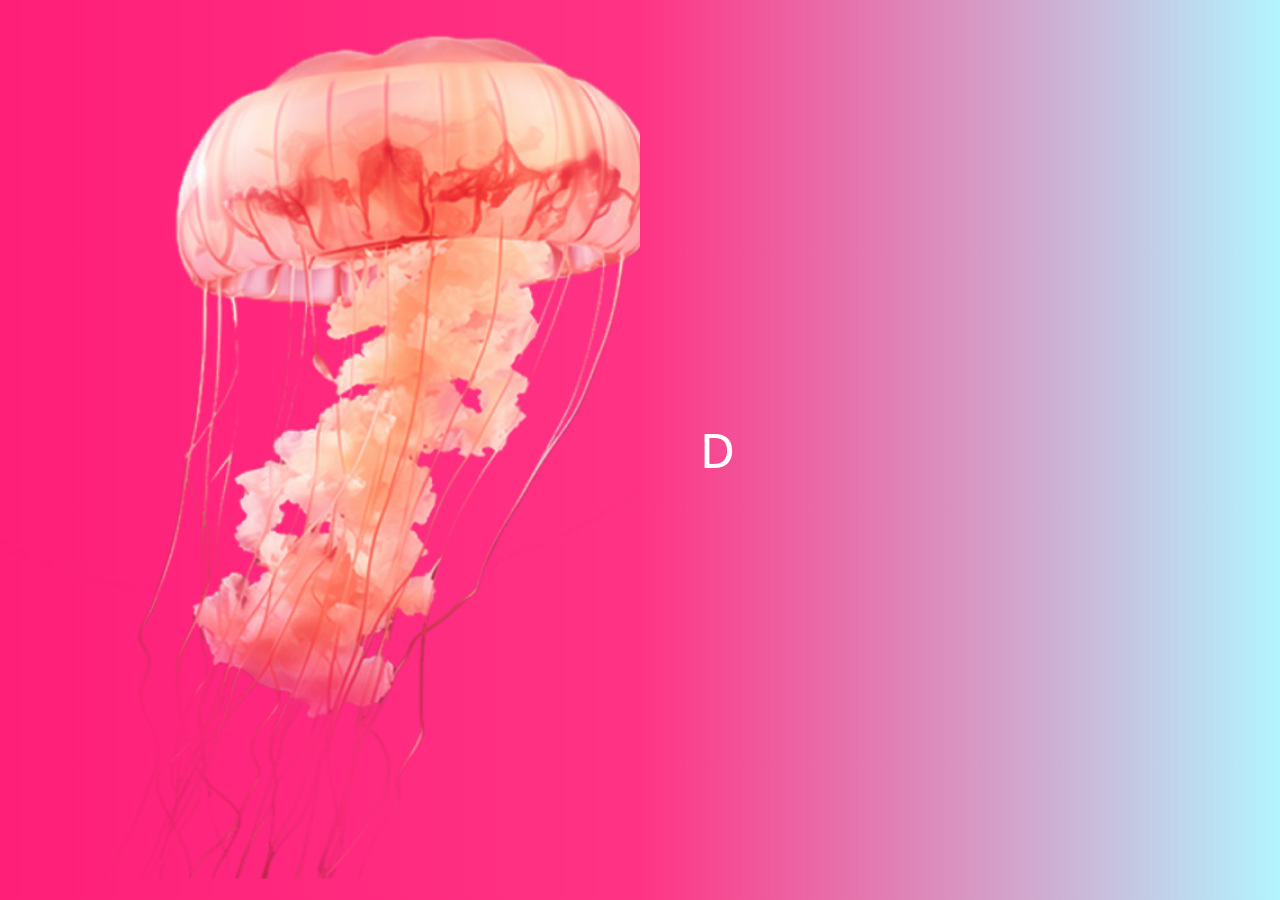
<file: index.html>
<!DOCTYPE html>
<html lang="en">
  <head>
    <title>TITLE</title>
    <meta http-equiv="X-UA-Compatible" content="IE=edge" />
    <meta name="viewport" content="width=device-width, initial-scale=1" />
    <meta charset="UTF-8" />

    <!-- Font -->

    <link href="https://fonts.googleapis.com/css?family=Open+Sans:400,700%7CPoppins:400,500" rel="stylesheet" />

    <link href="css/common-css/ionicons.css" rel="stylesheet" />

    <link rel="stylesheet" href="css/common-css/jquery.classycountdown.css" />

    <link href="css/styles.css" rel="stylesheet" />

    <link href="css/responsive.css" rel="stylesheet" />
  </head>
  <body>
    <div class="main-area">
      <section class="left-section" style="background-image: url(images/jellyfish02.png)"></section>
      <!-- left-section -->

      <section class="right-section full-height">
        <!-- <a class="logo" href="#"><img src="images/logo-white.png" alt="Logo" /></a> -->

        <div class="display-table">
          <div class="display-table-cell">
            <div class="main-content">
              <!-- <h2 class="title"><b>Devloping for Her🧜🏻‍♀... </b></h2> -->
              <div><span class="typed-text"></span><span class="cursor">&nbsp;</span></div>
              <!-- <p class="desc">Our website is currently undergoing scheduled maintenance. We Should be back shortly. Thank you for your patience.</p> -->

              <!-- <div class="email-input-area">
                <form method="">
                  <input class="email-input" name="email" type="text" placeholder="Enter your email" />
                  <button class="submit-btn"><b>NOTIFY US</b></button>
                </form>
              </div> -->
              <!-- email-input-area -->

              <!-- <p class="post-desc">Sign up now to get early notification of our lauch date!</p> -->
            </div>
            <!-- main-content -->
          </div>
          <!-- display-table-cell -->
        </div>
        <!-- display-table -->
      </section>
      <!-- right-section -->
    </div>
    <!-- main-area -->

    <!-- SCIPTS -->

    <script src="js/common-js/jquery-3.1.1.min.js"></script>

    <script src="js/common-js/jquery.countdown.min.js"></script>

    <script src="js/common-js/scripts.js"></script>
    <script src="js/common-js/typewriting.js"></script>
  </body>
</html>
</file>
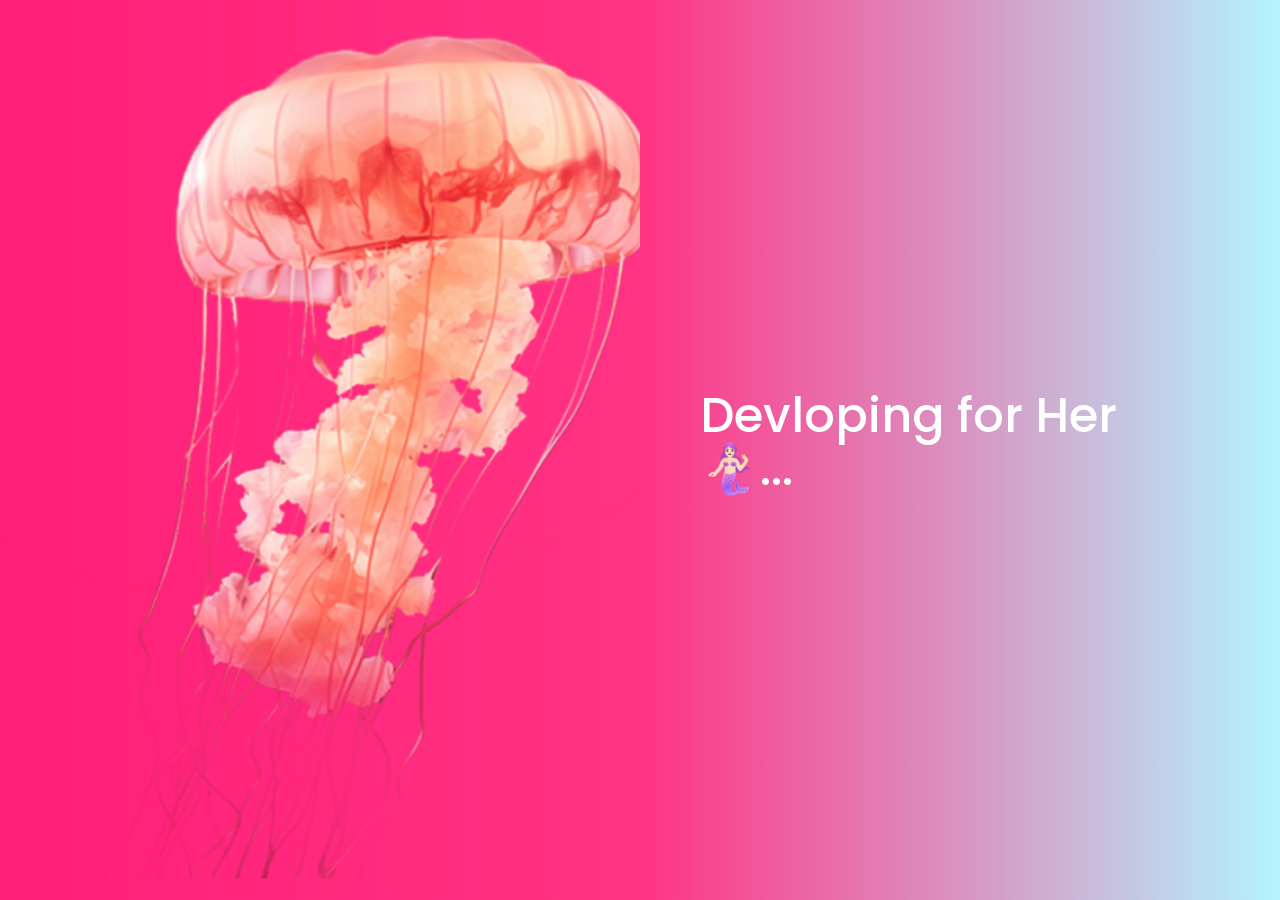
<file: 04-comming-soon.html>
<!DOCTYPE html>
<html lang="en">
  <head>
    <title>TITLE</title>
    <meta http-equiv="X-UA-Compatible" content="IE=edge" />
    <meta name="viewport" content="width=device-width, initial-scale=1" />
    <meta charset="UTF-8" />

    <!-- Font -->

    <link href="https://fonts.googleapis.com/css?family=Open+Sans:400,700%7CPoppins:400,500" rel="stylesheet" />

    <link href="css/common-css/ionicons.css" rel="stylesheet" />

    <link rel="stylesheet" href="css/common-css/jquery.classycountdown.css" />

    <link href="css/styles.css" rel="stylesheet" />

    <link href="css/responsive.css" rel="stylesheet" />
  </head>
  <body>
    <div class="main-area">
      <section class="left-section" style="background-image: url(images/jellyfish02.png)"></section>
      <!-- left-section -->

      <section class="right-section full-height">
        <!-- <a class="logo" href="#"><img src="images/logo-white.png" alt="Logo" /></a> -->

        <div class="display-table">
          <div class="display-table-cell">
            <div class="main-content">
              <h2 class="title"><b>Devloping for Her🧜🏻‍♀... </b></h2>
              <!-- <p class="desc">Our website is currently undergoing scheduled maintenance. We Should be back shortly. Thank you for your patience.</p> -->

              <!-- <div class="email-input-area">
                <form method="">
                  <input class="email-input" name="email" type="text" placeholder="Enter your email" />
                  <button class="submit-btn"><b>NOTIFY US</b></button>
                </form>
              </div> -->
              <!-- email-input-area -->

              <!-- <p class="post-desc">Sign up now to get early notification of our lauch date!</p> -->
            </div>
            <!-- main-content -->
          </div>
          <!-- display-table-cell -->
        </div>
        <!-- display-table -->

        <!-- <ul class="footer-icons">
          <li>Stay in touch :</li>
          <li>
            <a href="#"><i class="ion-social-facebook"></i></a>
          </li>
          <li>
            <a href="#"><i class="ion-social-twitter"></i></a>
          </li>
          <li>
            <a href="#"><i class="ion-social-googleplus"></i></a>
          </li>
          <li>
            <a href="#"><i class="ion-social-instagram-outline"></i></a>
          </li>
          <li>
            <a href="#"><i class="ion-social-pinterest"></i></a>
          </li>
        </ul> -->
      </section>
      <!-- right-section -->
    </div>
    <!-- main-area -->

    <!-- SCIPTS -->

    <script src="js/common-js/jquery-3.1.1.min.js"></script>

    <script src="js/common-js/jquery.countdown.min.js"></script>

    <script src="js/common-js/scripts.js"></script>
  </body>
</html>
</file>
<file: css/styles.css>
/*
====================================================

* 	[Master Stylesheet]
	
	Theme Name :  
	Version    :  
	Author     :  
	Author URI :  

====================================================

	TOC
	
	1. PRIMARY STYLES
	2. COMMONS FOR PAGE DESIGN
		JQUERY LIGHT BOX
	3. LEFT SECTION
	4. RIGHT SECTION
	
====================================================

/* ---------------------------------
1. PRIMARY STYLES
--------------------------------- */

html {
  font-size: 100%;
  height: 100%;
  width: 100%;
  overflow-x: hidden;
  margin: 0px;
  padding: 0px;
  touch-action: manipulation;
}

body {
  font-size: 16px;
  font-family: 'Open Sans', sans-serif;
  width: 100%;
  height: 100%;
  margin: 0;
  font-weight: 400;
  -webkit-font-smoothing: antialiased;
  -moz-osx-font-smoothing: grayscale;
  word-wrap: break-word;
  overflow-x: hidden;
  color: #333;
}

h1,
h2,
h3,
h4,
h5,
h6,
p,
a,
ul,
span,
li,
img,
inpot,
button {
  margin: 0;
  padding: 0;
}

h1,
h2,
h3,
h4,
h5,
h6 {
  line-height: 1.5;
  font-weight: inherit;
}

h1,
h2,
h3 {
  font-family: 'Poppins', sans-serif;
}

p {
  line-height: 1.6;
  font-size: 1.05em;
  font-weight: 400;
  color: #555;
}

h1 {
  font-size: 3.5em;
  line-height: 1;
}
h2 {
  font-size: 3em;
  line-height: 1.1;
}
h3 {
  font-size: 2.5em;
}
h4 {
  font-size: 1.5em;
}
h5 {
  font-size: 1.2em;
}
h6 {
  font-size: 0.9em;
  letter-spacing: 1px;
}

a,
button {
  display: inline-block;
  text-decoration: none;
  color: inherit;
  transition: all 0.3s;
  line-height: 1;
}

a:focus,
a:active,
a:hover,
button:focus,
button:active,
button:hover,
a b.light-color:hover {
  text-decoration: none;
  color: #e45f74;
}

b {
  font-weight: 500;
}

img {
  width: 100%;
}

li {
  list-style: none;
  display: inline-block;
}

span {
  display: inline-block;
}

button {
  outline: 0;
  border: 0;
  background: none;
  cursor: pointer;
}

b.light-color {
  color: #444;
}

.icon {
  font-size: 1.1em;
  display: inline-block;
  line-height: inherit;
}

[class^='icon-']:before,
[class*=' icon-']:before {
  line-height: inherit;
}

html {
  -webkit-box-sizing: border-box;
  box-sizing: border-box;
}

*,
*::before,
*::after {
  -webkit-box-sizing: inherit;
  box-sizing: inherit;
}

/* ---------------------------------
2. COMMONS FOR PAGE DESIGN
--------------------------------- */

.center-text {
  text-align: center;
}

.display-table {
  display: table;
  height: 100%;
  width: 100%;
}

.display-table-cell {
  display: table-cell;
  vertical-align: middle;
}

::-webkit-input-placeholder {
  font-size: 0.9em;
  letter-spacing: 1px;
}

::-moz-placeholder {
  font-size: 0.9em;
  letter-spacing: 1px;
}

:-ms-input-placeholder {
  font-size: 0.9em;
  letter-spacing: 1px;
}

:-moz-placeholder {
  font-size: 0.9em;
  letter-spacing: 1px;
}

.full-height {
  height: 100%;
}

.position-static {
  position: static;
}

.font-white {
  color: #fff;
}

.main-area {
  position: relative;
  height: 100%;
  background: linear-gradient(to left, #b3f4ff, #ff3384, #ff1f78);
  /* background: #0c0d0f; */
  color: #fff;
}

/* ---------------------------------
3. LEFT SECTION
--------------------------------- */

.left-section {
  position: absolute;
  top: 0;
  bottom: 0;
  left: 0;
  min-height: 100%;
  width: 50%;
  background-size: cover;
}

#normal-countdown {
  text-align: center;
}

#normal-countdown .time-sec {
  position: relative;
  display: inline-block;
  margin: 2.5%;
  height: 120px;
  width: 120px;
  border-radius: 100px;
  background: #fff;
  box-shadow: 0px 0px 0px 5px rgba(255, 255, 255, 0.4);
  color: #f84982;
}

#normal-countdown .time-sec .main-time {
  font-weight: 500;
  line-height: 100px;
}

#normal-countdown .time-sec span {
  position: absolute;
  bottom: 25px;
  left: 50%;
  transform: translateX(-50%);
}

/* ---------------------------------
4. RIGHT SECTION
--------------------------------- */

.right-section {
  float: right;
  width: 50%;
  position: relative;
  padding: 0 60px;
}

.right-section .logo {
  position: absolute;
  top: 40px;
  height: 30px;
}

.right-section .logo img {
  height: 100%;
  width: auto;
}

.right-section .main-content {
  padding: 40px 40px 40px 0;
}

.main-content .title {
  margin-bottom: 15px;
}

.typed-text {
  font-size: 3em;
  line-height: 1.1;
  font-weight: 500;
}

.main-content .desc {
  color: #eee;
}

.main-content .email-input-area {
  margin: 40px 0 20px;
  position: relative;
  width: 400px;
  height: 47px;
}

.main-content .email-input-area .email-input {
  width: 100%;
  position: absolute;
  top: 0;
  bottom: 0;
  left: 0;
  border-radius: 2px;
  border: 0;
  outline: 0;
  padding: 0 140px 0 25px;
  transition: all 0.2s;
  background: #f1f2f3;
  box-shadow: inset 0 0 1px rgba(0, 0, 0, 0.1);
  border: 1px solid transparent;
}

.main-content .email-input-area .email-input:focus {
  border-color: #f89fbc;
}

.main-content .email-input-area .submit-btn {
  width: 120px;
  text-align: center;
  position: absolute;
  top: 0;
  bottom: 0;
  right: 0;
  font-size: 0.9em;
  outline: 0;
  border-radius: 0 2px 2px 0;
  transition: all 0.3s;
  background: #f84982;
  color: #fff;
}

.main-content .email-input-area .submit-btn:hover {
  background: #e40b52;
}

.main-content .post-desc {
  color: #999;
}

.right-section .footer-icons {
  position: absolute;
  bottom: 30px;
}

.right-section .footer-icons > li > a {
  display: inline-block;
  font-size: 1.07em;
  padding: 0 0px;
}

.right-section .footer-icons > li:first-child {
  margin-right: 10px;
}

.right-section .footer-icons > li > a > i {
  display: inline-block;
  height: 35px;
  line-height: 33px;
  transition: all 0.2s;
  border-radius: 40px;
  text-align: center;
  width: 35px;
}

.right-section .footer-icons > li > a:hover > i {
  border: 1px solid;
}

.right-section .footer-icons > li > a > i[class*='facebook'] {
  color: #2a61d6;
  border-color: #2a61d6;
}
.right-section .footer-icons > li > a > i[class*='twitter'] {
  color: #3aa4f8;
  border-color: #3aa4f8;
}
.right-section .footer-icons > li > a > i[class*='google'] {
  color: #f43846;
  border-color: #f43846;
}
.right-section .footer-icons > li > a > i[class*='instagram'] {
  color: #8f614a;
  border-color: #8f614a;
}
.right-section .footer-icons > li > a > i[class*='pinterest'] {
  color: #e1c013;
  border-color: #e1c013;
}
</file>
<file: css/responsive.css>
/* Screens Resolution : 992px
-------------------------------------------------------------------------- */
@media only screen and (max-width: 1200px) {
  /* ---------------------------------
	4. RIGHT SECTION
	--------------------------------- */

  .date-countdown {
    width: 100%;
  }
}

/* Screens Resolution : 992px
-------------------------------------------------------------------------- */
@media only screen and (max-width: 992px) {
  /* ---------------------------------
	1. PRIMARY STYLES
	--------------------------------- */
  .right-section {
    position: absolute;
    top: 60px;
    bottom: 0;
    /* background-color: red; */
  }

  .display-table {
    background-color: rgba(80, 77, 77, 0.142);
    border-radius: 20px;
    padding: 0 30px;
  }

  .main-area {
    position: relative;
    /* height: 200vh; */
  }

  /* ---------------------------------
	3. RIGHT SECTION
	--------------------------------- */

  .right-section {
    float: none;
    width: 100%;
    height: 50%;
  }

  .right-section .main-content {
    padding: 40px 0;
  }

  .main-content .email-input-area {
    width: 100%;
  }

  .main-content .email-input-area .email-input {
    padding: 0 115px 0 20px;
  }

  .main-content .email-input-area .submit-btn {
    width: 80px;
  }

  .right-section .footer-icons > li > a > i {
    height: 30px;
    line-height: 28px;
    width: 30px;
  }

  /* ---------------------------------
	4. LEFT SECTION
	--------------------------------- */

  .left-section {
    position: static;
    width: 100%;
    height: 50%;
  }

  .date-countdown {
    width: 100%;
  }

  .date-countdown .time_circles > div > h4 {
    font-size: 0.7em !important;
  }
}

/* Screens Resolution : 767px
-------------------------------------------------------------------------- */
@media only screen and (max-width: 767px) {
  /* ---------------------------------
	1. PRIMARY STYLES
	--------------------------------- */

  p {
    line-height: 1.4;
  }

  h1 {
    font-size: 2.8em;
    line-height: 1;
  }
  h2 {
    font-size: 2.2em;
    line-height: 1.1;
  }
  h3 {
    font-size: 1.8em;
  }
}

/* Screens Resolution : 479px
-------------------------------------------------------------------------- */
@media only screen and (max-width: 479px) {
  .right-section {
    position: absolute;
    top: 100px;
    bottom: 0;
    /* background-color: red; */
  }

  /* ---------------------------------
	1. PRIMARY STYLES
	--------------------------------- */

  body {
    font-size: 13px;
  }

  /* ---------------------------------
	4. REMAINING TIME
	--------------------------------- */

  #normal-countdown .time-sec {
    height: 100px;
    width: 100px;
    margin: 5%;
  }

  #normal-countdown .time-sec .main-time {
    line-height: 80px;
  }

  /* ---------------------------------
	4. RIGHT SECTION
	--------------------------------- */

  .right-section {
    padding: 0 30px;
  }
}

/* Screens Resolution : 359px
-------------------------------------------------------------------------- */
@media only screen and (max-width: 359px) {
}

/* Screens Resolution : 290px
-------------------------------------------------------------------------- */
@media only screen and (max-width: 290px) {
}
</file>
